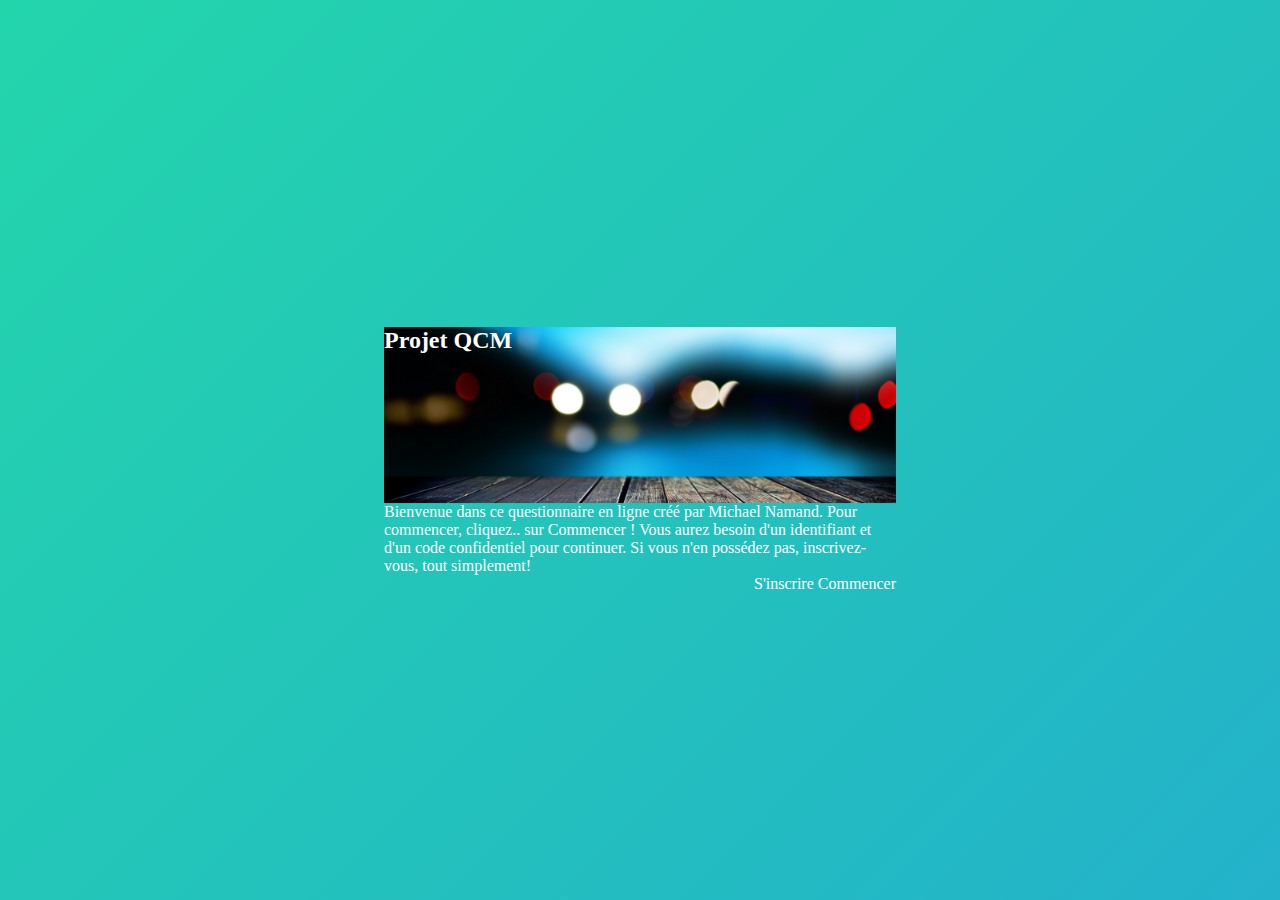
<file: index.html>
<html>
    <head>
        <meta charset="utf-8">
        <title>Questionnaire</title>
        <link rel="stylesheet" href="https://fonts.googleapis.com/icon?family=Material+Icons">
        <link rel="stylesheet" href="https://code.getmdl.io/1.3.0/material.indigo-pink.min.css">
        <link rel="stylesheet" href="assets/css/index.css">
        <link rel="stylesheet" href="assets/css/all.css">
        <script defer src="https://code.getmdl.io/1.3.0/material.min.js"></script>
        <script src="https://ajax.googleapis.com/ajax/libs/jquery/3.1.0/jquery.min.js"></script>
    </head>
    <body id="body" style="opacity: 1; transition: 0.4s;">

    <div class="welcome-page">
        <div class="demo-card-wide mdl-card mdl-shadow--2dp">
            <div class="mdl-card__title">
                <h2 class="mdl-card__title-text">Projet QCM</h2>
            </div>
            <div class="mdl-card__supporting-text">
                Bienvenue dans ce questionnaire en ligne créé par Michael Namand. Pour commencer, cliquez.. sur Commencer ! Vous aurez besoin d'un identifiant et d'un code confidentiel pour continuer. Si vous n'en possédez pas, inscrivez-vous, tout simplement!
            </div>
            <div class="mdl-card__actions mdl-card--border" style="text-align: right">
                <a class="mdl-button mdl-js-button mdl-button--raised mdl-js-ripple-effect mdl-button--colored" id="show-dialog-register">
                    S'inscrire
                </a>
                <a class="mdl-button mdl-js-button mdl-button--raised mdl-js-ripple-effect mdl-button--colored" id="show-dialog-connexion">
                    Commencer
                </a>
            </div>
        </div>
    </div>

    <dialog class="mdl-dialog" style="width: 500px; top: 50%; transform: translateY(-50%);" id="dialog-connexion">
        <h4 class="mdl-dialog__title">Connexion</h4>
        <form onsubmit="event.preventDefault(); login();">
        <div class="mdl-dialog__content">

                <div class="mdl-textfield mdl-js-textfield" id="div-id">
                    <input class="mdl-textfield__input" name="username" type="text" id="id" autocomplete="username" pattern="[A-Z,a-z, 0-9]*" required>
                    <label class="mdl-textfield__label" for="id">Identifiant</label>
                    <span class="mdl-textfield__error">Veuillez entrer une nom d'utilisateur valide !</span>
                </div>
                <div class="mdl-textfield mdl-js-textfield" id="div-pass">
                    <input class="mdl-textfield__input" name="password" type="password" id="pass" autocomplete="username"  pattern="-?[0-9]*(\.[0-9]+)?" required>
                    <label class="mdl-textfield__label" for="pass">Code confidentiel</label>
                    <span class="mdl-textfield__error">Veuillez entrer seulement des chiffres !</span>
                </div>
                <img class="login-img" src="assets/images/login.png">
        </div>
        <div class="mdl-dialog__actions">
            <button type="submit" class="mdl-button" id="connexion">Connexion</button>
            <button type="button" class="mdl-button close">Annuler</button>
        </div>
        </form>
    </dialog>

    <dialog class="mdl-dialog" style="width: 500px; top: 50%; transform: translateY(-50%);" id="dialog-register">
        <h4 class="mdl-dialog__title">Inscription</h4>
        <form onsubmit="event.preventDefault(); registers();">
            <div class="mdl-dialog__content" id="div-register">

                <div class="mdl-textfield mdl-js-textfield" id="div-register-id">
                    <input class="mdl-textfield__input" type="text" name="register-username" id="register-id" required>
                    <label class="mdl-textfield__label" for="register-id">Nom d'utilisateur</label>
                </div>
                <div class="mdl-textfield mdl-js-textfield" id="div-register-pass">
                    <input class="mdl-textfield__input" type="password" name="register-password" id="register-pass" pattern="^[0-9]{4}$" required>
                    <label class="mdl-textfield__label" for="pass">Code confidentiel</label>
                    <span class="mdl-textfield__error">Veuillez entrer exactement 4 chiffres !</span>
                </div>
                <div class="mdl-textfield mdl-js-textfield" id="div-register-fname">
                    <input class="mdl-textfield__input" type="text" name="register-fname" id="register-fname" required>
                    <label class="mdl-textfield__label" for="register-fname">Nom</label>
                </div>
                <div class="mdl-textfield mdl-js-textfield" id="div-register-lname">
                    <input class="mdl-textfield__input" type="text" name="register-lname" id="register-lname" required>
                    <label class="mdl-textfield__label" for="register-lname">Prénom</label>
                </div>
                <div class="mdl-textfield mdl-js-textfield" id="div-register-mail">
                    <input class="mdl-textfield__input" type="email" id="register-mail" name="register-email" pattern="^[a-z0-9._%+-]+@[a-z0-9.-]+\.[a-z]{2,4}$" required>
                    <label class="mdl-textfield__label" for="register-mail">Email</label>
                    <span class="mdl-textfield__error">Email non valide !</span>
                </div>
                <img class="login-img" src="assets/images/welcome.png">
            </div>
            <div class="mdl-dialog__actions">
                <button type="submit" class="mdl-button" id="register">S'inscrire !</button>
                <button type="button" class="mdl-button close">Annuler</button>
            </div>
        </form>
    </dialog>
    </body>

    <script type="text/javascript" src="./js/index.js"></script>
</html>
</file>
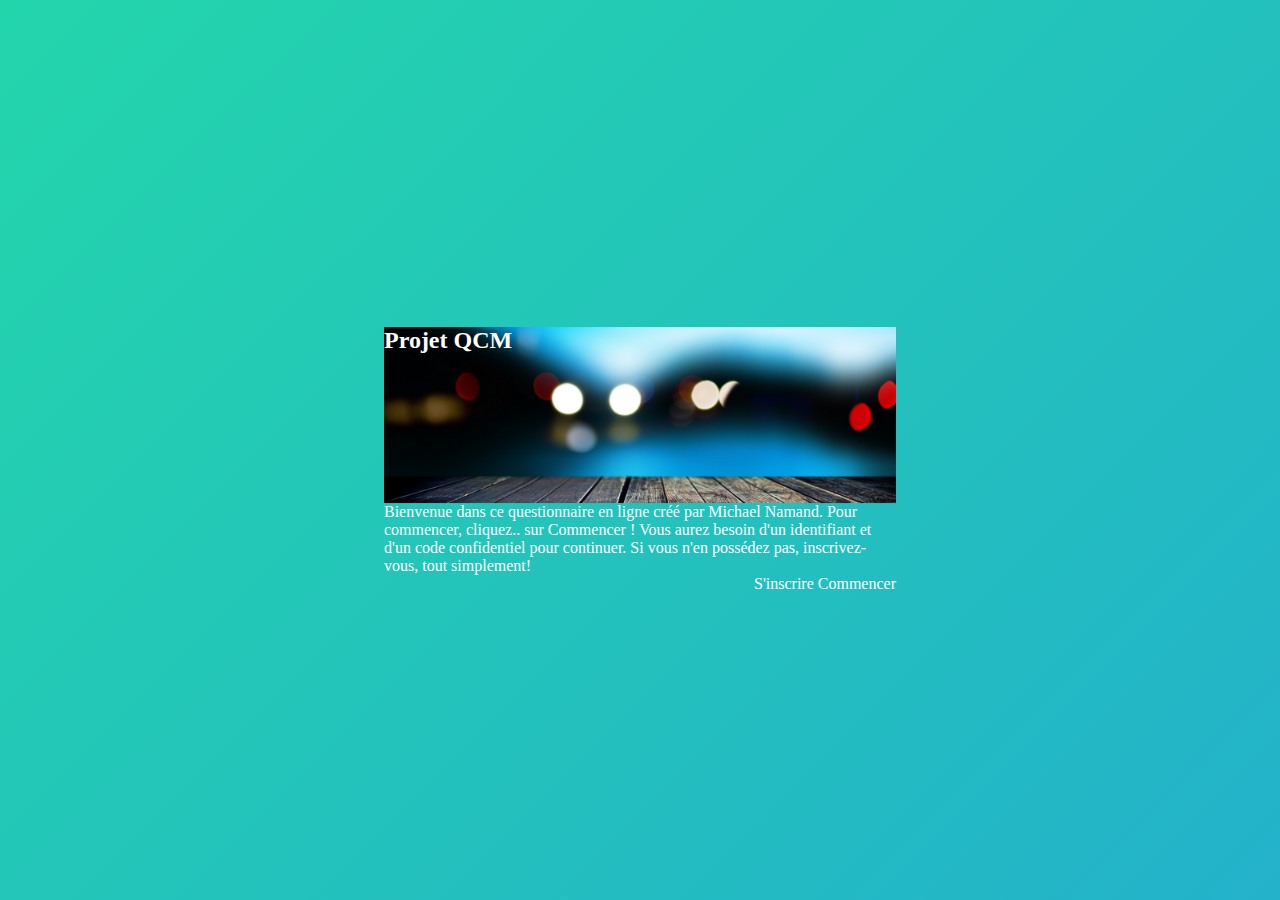
<file: home.html>
<html>
    <head>
        <head>
            <meta charset="utf-8">
            <title>Questionnaire</title>
            <link rel="stylesheet" href="https://fonts.googleapis.com/icon?family=Material+Icons">
            <link rel="stylesheet" href="https://code.getmdl.io/1.3.0/material.indigo-pink.min.css">
            <link rel="stylesheet" href="assets/css/home.css">
            <link rel="stylesheet" href="assets/css/all.css">
            <script defer src="https://code.getmdl.io/1.3.0/material.min.js"></script>
            <script src="https://ajax.googleapis.com/ajax/libs/jquery/3.1.0/jquery.min.js"></script>
            <script type="text/javascript" src="./js/home.js"></script>
        </head>
    </head>
    <body>
        <!-- Always shows a header, even in smaller screens. -->
        <div class="mdl-layout mdl-js-layout mdl-layout--fixed-header">
            <header class="mdl-layout__header">
                <div class="mdl-layout__header-row">
                    <!-- Title -->
                    <span class="mdl-layout-title">Projet QCM - Powered by Michael Namand</span>
                    <!-- Add spacer, to align navigation to the right -->
                    <div class="mdl-layout-spacer"></div>
                    <!-- Navigation. We hide it in small screens. -->
                    <nav class="mdl-navigation mdl-layout--large-screen-only">
                        <img class="login-img" src="assets/images/user.svg"> <span class="header-profile-name"></span>
                        <a href="#" class="mdl-navigation__link" id="disconnect">Déconnexion</a>
                    </nav>
                </div>
            </header>
            <div class="mdl-layout__drawer">
                <span class="mdl-layout-title">Option</span>
                <nav class="mdl-navigation">
                    <a class="mdl-navigation__link" href=""><img class="" src="assets/images/user.svg"> <span class="header-profile-name"></span></a>
                    <a class="mdl-navigation__link" href="#">Déconnexion</a>
                </nav>
            </div>
            <main class="mdl-layout__content">
                <div class="page-content">
                    <h4 class="mdl-dialog__title" style="text-align: center">Choisissez votre questionnaire</h4>
                    <div class="mdl-dialog__content">
                        <table class="mdl-data-table mdl-js-data-table mdl-shadow--2dp" style="width: 100%; margin: auto; max-width: 750px;">
                            <thead>
                            <tr>
                                <th>Numéro</th>
                                <th  class="mdl-data-table__cell--non-numeric">Libellé</th>
                                <th class="mdl-data-table__cell--non-numeric">Fait le</th>
                                <th>Dernier score</th>
                                <th class="mdl-data-table__cell--non-numeric">Action</th>
                            </tr>
                            </thead>
                            <tbody id="table-body"></tbody>
                        </table>
                    </div>
                </div>
            </main>
        </div>

        <dialog class="mdl-dialog" style="width: 800px; top: 30%; transform: translateY(-50%);" id="dialog-questionnaire">
            <button class="mdl-button mdl-js-button mdl-button--fab mdl-button--mini-fab" style="    position: absolute; right: 15px;">
                <i class="material-icons close">close</i>
            </button>
            <h4 class="mdl-dialog__title">Questionnaire</h4>
            <div class="mdl-dialog__content" id="questionnaire"></div>
            <div class="mdl-dialog__actions" id="buttons-questionnaire"></div>
        </dialog>

        <dialog class="mdl-dialog" style="width: 500px; top: 30%; transform: translateY(-50%);" id="dialog-finish">
            <h4 class="mdl-dialog__title">Fin du questionnaire !</h4>
            <div class="mdl-dialog__content">
                <p id="results"></p>
            </div>
            <div class="mdl-dialog__actions">
                <button type="button" class="mdl-button close">Fermer</button>
            </div>
        </dialog>

        <dialog class="mdl-dialog" style="width: 500px; top: 30%; transform: translateY(-50%);" id="dialog-disconnect">
            <h4 class="mdl-dialog__title">Se déconnecter</h4>
            <div class="mdl-dialog__content">
                <p>Voulez-vous vraiment vous déconnecter ?</p>
            </div>
            <div class="mdl-dialog__actions">
                <button type="button" class="mdl-button close">Non</button>
                <button type="button" class="mdl-button disconnect-btn">Oui</button>
            </div>
        </dialog>
    </body>
</html>
</file>
<file: assets/css/index.css>
.demo-card-wide.mdl-card {
    width: 512px;
}
.demo-card-wide > .mdl-card__title {
    color: #fff;
    height: 176px;
    background: url('../images/Welcome_large.jpg') center / cover;
}
.demo-card-wide > .mdl-card__menu {
    color: #fff;
}
.demo-card-wide {
    position: fixed;
    left: 50%;
    transform: translate(-50%, -50%);
    top: 50%;
}
.welcome-page {
    position: fixed;
    top: 0;
    bottom: 0;
    right: 0;
    left: 0;
    color: #fff;
    background: linear-gradient(-45deg, #EE7752, purple, #23A6D5, #23D5AB);
    background-size: 400% 400%;
    -webkit-animation: Gradient 15s ease infinite;
    -moz-animation: Gradient 15s ease infinite;
    animation: Gradient 15s ease infinite;
}

#body {
    opacity: 1;
    transition: 0.4s;
}

.login-img {
    width: 140px;
    position: absolute;
    top: 50%;
    right: 30px;
    transform: translateY(-50%);
}


@-webkit-keyframes Gradient {
    0% {
        background-position: 0 50%
    }
    50% {
        background-position: 100% 50%
    }
    100% {
        background-position: 0 50%
    }
}

@-moz-keyframes Gradient {
    0% {
        background-position: 0 50%
    }
    50% {
        background-position: 100% 50%
    }
    100% {
        background-position: 0 50%
    }
}

@keyframes Gradient {
    0% {
        background-position: 0 50%
    }
    50% {
        background-position: 100% 50%
    }
    100% {
        background-position: 0 50%
    }
}
</file>
<file: assets/css/all.css>
@keyframes wobble-in {
    0% {
        transform: translateY(-250%);
    }
    100% {
        transform: translateY(-50%);
    } }


@keyframes wobble-out {
    0% {
        transform: translateY(-50%);
    }
    100% {
        transform: translateY(-250%);
    }
}


.anim-appear {
    animation: wobble-in 0.4s ease;
}

.anim-disappear {
    animation: wobble-out 0.4s ease;
}
</file>
<file: assets/css/home.css>
body {
    background: url("../images/Welcome_large.jpg") center;
}
.login-img {
    border-radius: 50%;
    background: white;
    width: 40px;
    margin-right: 15px;
}

.main {
    height: auto;
    width: auto;
    position: fixed;
    top: 150px;
    bottom: 100px;
    right: 100px;
    left: 100px;
}
</file>
